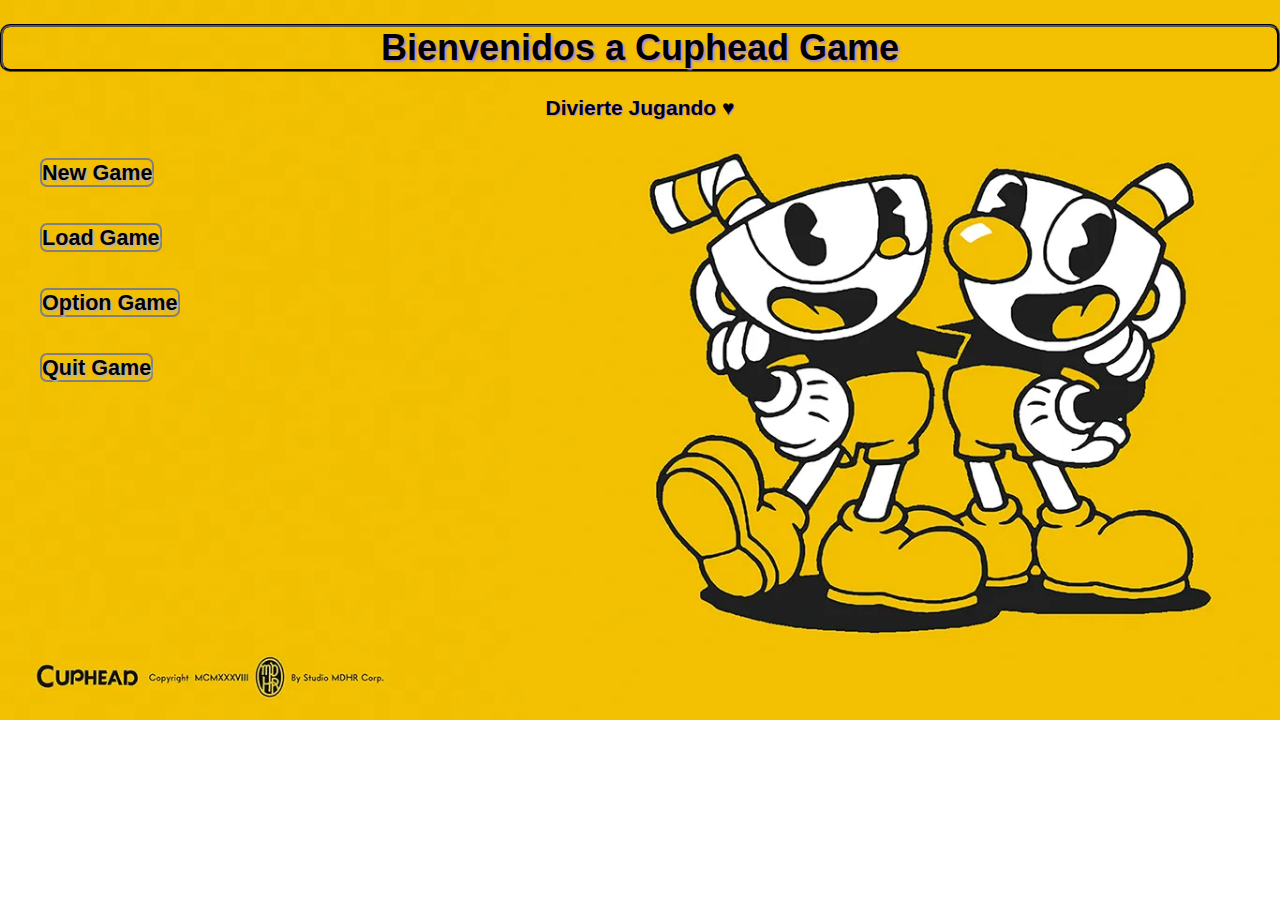
<file: index.html>
<!DOCTYPE html>
<html lang="en">
<head>
    <meta charset="UTF-8">
    <meta name="viewport" content="width=device-width, initial-scale=1.0">
    <link rel="shortcut icon" href="./IMG/icons8-cuphead-64.png">
    <link rel="stylesheet" href="estilos.css">
    <title>Cuphead</title>
</head>
<body>
    
<h1 class="Titulo-one">Bienvenidos a Cuphead Game</h1>
<h3 class="parr-1">Divierte Jugando &hearts;</h3>

<section>
    <article>
            <ul class="lista-enlaces">
                <li><a href="#">New Game</a></li>
                <li><a href="#">Load Game</a></li>
                <li><a href="#">Option Game</a></li>
                <li><a href="#">Quit Game</a></li>
            </ul>
    </article>
</section>

</body>
</html>
</file>
<file: estilos.css>
body {
    font-size: large;
    font-weight: bold;
    margin: auto;
    padding: auto;
    font-family: Arial, Helvetica, sans-serif;
    background-image: url(./IMG/cuphead-duo-mono-1366x768.webp);
    background-repeat: no-repeat;
    background-size: cover;
}

.Titulo-one {
    color: black;
    border: 3px groove black;
    text-align: center;
    border-radius: 10px;
    text-shadow: 2px 2px 2px rgb(171, 137, 216);
}

.parr-1 {
    color: black;
    text-align: center;
    text-shadow: 1px 1px 1px rgb(171, 137, 216);
}

ul {
    list-style: none;
}

.lista-enlaces li a {
    text-decoration: none;
    line-height: 3;
}

li a {
    border: 2.5px solid gray;
    border-radius: 7px;
    color: black;
    font-size: larger;
    text-shadow: 2px 2px 2px rgb(179, 175, 184);
}

li a:hover {
    background-color: black;
    color: beige;
    cursor: pointer;
}
</file>
